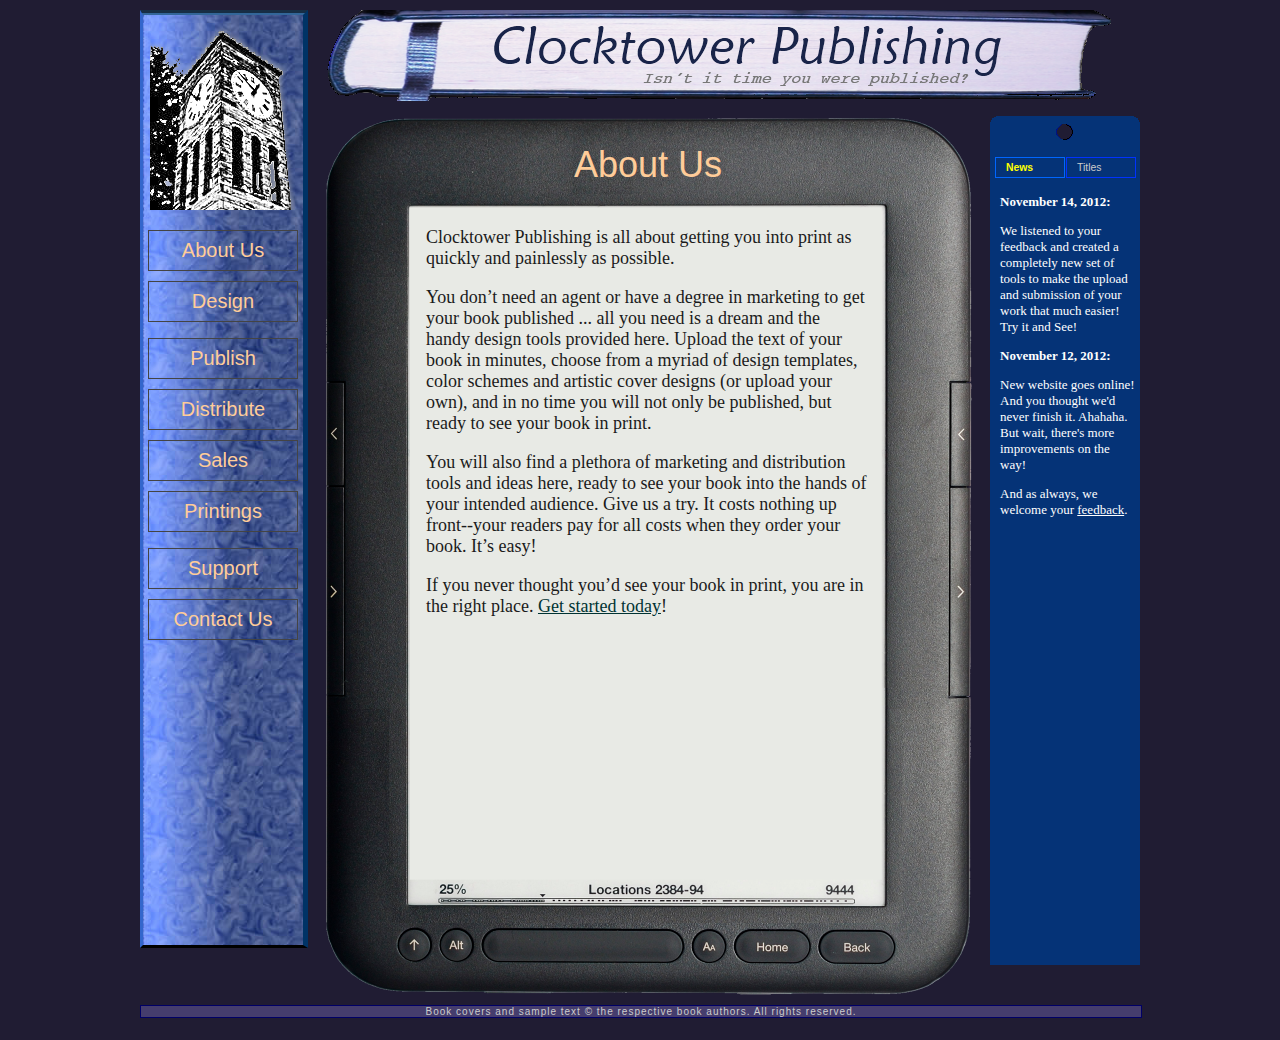
<file: index.html>
<!DOCTYPE html PUBLIC "-//W3C//DTD XHTML 1.0 Transitional//EN" "http://www.w3.org/TR/xhtml1/DTD/xhtml1-transitional.dtd">
<html xmlns="http://www.w3.org/1999/xhtml"><!-- InstanceBegin template="/Templates/site_template.dwt" codeOutsideHTMLIsLocked="false" -->
<head>
<meta http-equiv="Content-Type" content="text/html; charset=utf-8" />
<!-- InstanceBeginEditable name="doctitle" -->
<title>Clocktower Publishing</title>
<!-- InstanceEndEditable -->
<style type="text/css">
</style>
<link href="styles.css" rel="stylesheet" type="text/css" />
<link href="SpryAssets/SpryTabbedPanels.css" rel="stylesheet" type="text/css" />
<!-- InstanceBeginEditable name="head" -->
<!-- InstanceEndEditable -->
<script src="SpryAssets/SpryTabbedPanels.js" type="text/javascript"></script>
</head>

<body>
<div id="container">
  <div id="navigator">
    <div id="logo"><a href="index.html"></a></div>
  
    <ul>
      <li><a href="index.html">About Us</a></li>
      <li><a href="design.html">Design</a></li>
    </ul>
    <ul>
      <li><a href="#">Publish</a></li>
      <li><a href="#">Distribute</a></li>
      <li><a href="#">Sales</a></li>
      <li><a href="#">Printings</a></li>
    </ul>
    <ul>
      <li><a href="#">Support</a></li>
      <li><a href="#">Contact Us</a></li>
    </ul>
  </div>
  <div id="header"></div>
  <div id="contentcontainer">
    <div id="contentheader"><!-- InstanceBeginEditable name="ContentTitle" -->About Us<!-- InstanceEndEditable --></div>
  <div id="content"><!-- InstanceBeginEditable name="ContentText" -->
  <p>Clocktower Publishing is all about getting you into print as quickly and painlessly as possible.</p>
  <p>You don’t need an agent or have a degree in marketing to get your book published ... all you need is a dream and the handy design tools provided here. Upload the text of your book in minutes, choose from a myriad of design templates, color schemes and artistic cover designs (or upload your own), and in no time you will not only be published, but ready to see your book in print.</p>
  <p>You will also find a plethora of marketing and distribution tools and ideas here, ready to see your book into the hands of your intended audience. Give us a try. It costs nothing up front--your readers pay for all costs when they order your book. It’s easy!</p>
  <p>If you never thought you’d see your book in print, you are in the right place. <a href="design.htm">Get started today</a>!</p>
  <!-- InstanceEndEditable --></div>
</div>
  <div id="gallery">
    <div id="gallery_title"></div>
    <div id="gallerycontent">
      <div id="SidebarTabs" class="TabbedPanels">
        <ul class="TabbedPanelsTabGroup">
          <li class="TabbedPanelsTab" tabindex="0">News</li>
          <li class="TabbedPanelsTab" tabindex="0">Titles</li>
        </ul>
        <div class="TabbedPanelsContentGroup">
          <div class="TabbedPanelsContent"><!-- InstanceBeginEditable name="SidebarNews" -->
            <p><strong>November 14, 2012:</strong></p>
            <p>We listened to your feedback and created a completely new set of tools to make the upload and submission of your work that much easier! Try it and See!</p>
            <p><strong>November 12, 2012:</strong></p>
            <p>New website goes online! And you thought we'd never finish it. Ahahaha. But wait, there's more improvements on the way!</p>
And as always, we welcome your <a href="#">feedback</a>. <!-- InstanceEndEditable --></div>
          <div class="TabbedPanelsContent"><!-- InstanceBeginEditable name="SidebarTitles" -->
            <p><img src="images/badcopbook.jpg" alt="Bad Cop No Donut book" width="100" height="125" class="book_thumb" /></p>
            <p><em>Bad Cop, No Donut</em> by R. King</p>
            <p><img src="images/darkchocbook.jpg" width="100" height="125" alt="Dark Chocolate book image" /></p>
            <p><em>Life is Like Dark Chocolate</em> <br />
              by Henri Nestlé</p>
            <p><img src="images/homereovbook.jpg" width="100" height="125" alt="Renovation book image" /></p>
            <p><em>Home Renovation for Desperate Situations</em> by Naomi Abrams (Norm Abram's illegitimate daughter)</p>
          <!-- InstanceEndEditable --></div>
        </div>
      </div>
      <p>&nbsp;</p>
    </div>
  </div>
  <!-- #BeginLibraryItem "/Library/Copyright.lbi" -->
  <div id="footer"><!-- #BeginLibraryItem "/Library/FooterNotice.lbi" -->Book covers and sample text &copy; the respective book authors. All rights reserved.<!-- #EndLibraryItem --></div>
<!-- #EndLibraryItem --> </div>
<script type="text/javascript">
var TabbedPanels1 = new Spry.Widget.TabbedPanels("SidebarTabs");
</script>
</body>
<!-- InstanceEnd --></html>
</file>
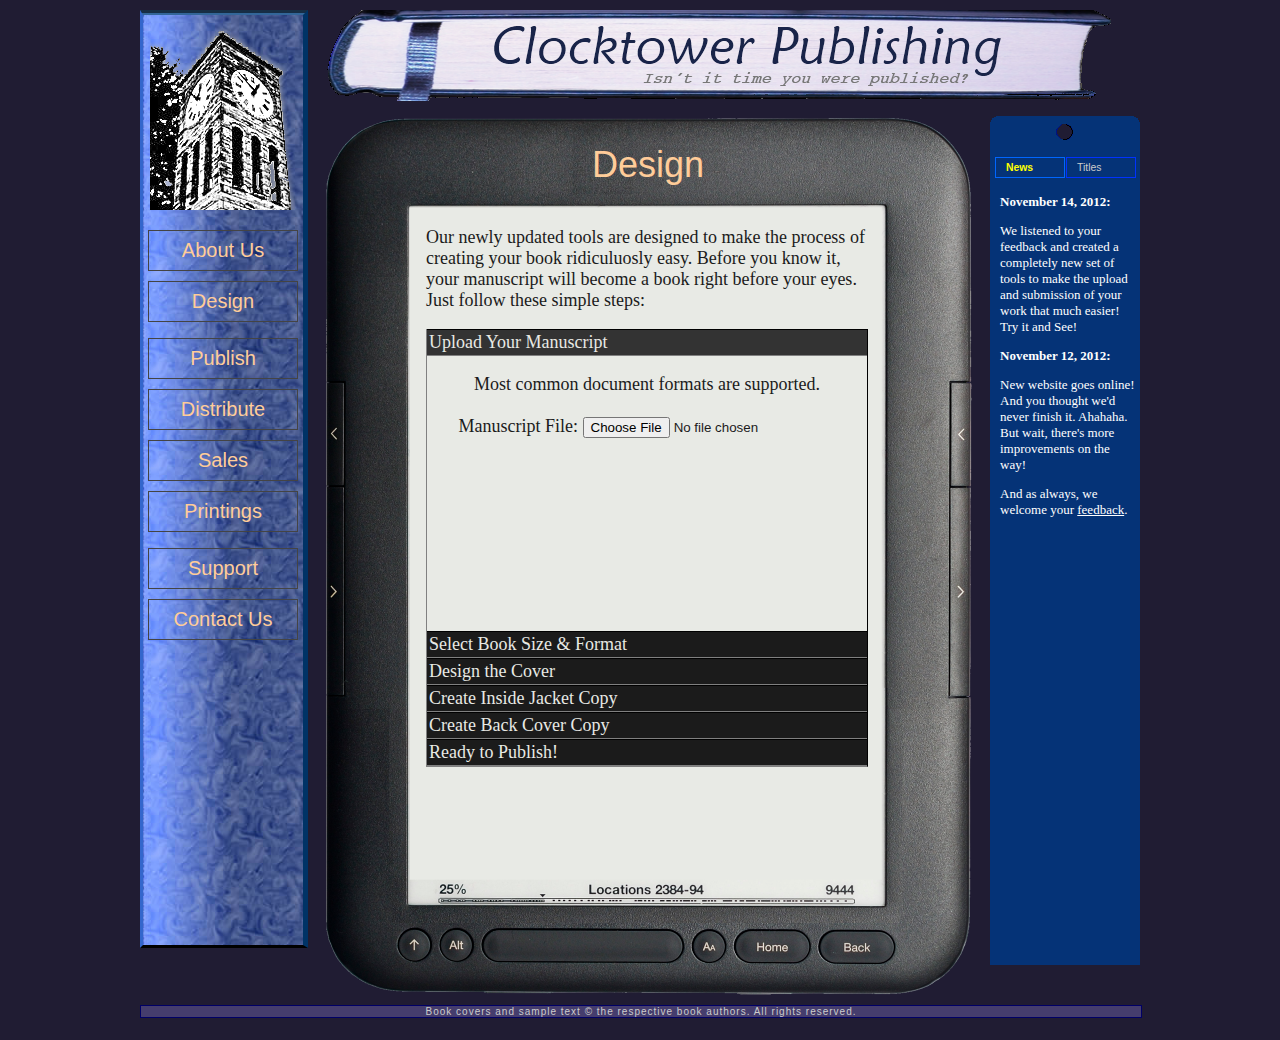
<file: design.html>
<!DOCTYPE html PUBLIC "-//W3C//DTD XHTML 1.0 Transitional//EN" "http://www.w3.org/TR/xhtml1/DTD/xhtml1-transitional.dtd">
<html xmlns="http://www.w3.org/1999/xhtml"><!-- InstanceBegin template="/Templates/site_template.dwt" codeOutsideHTMLIsLocked="false" -->
<head>
<meta http-equiv="Content-Type" content="text/html; charset=utf-8" />
<!-- InstanceBeginEditable name="doctitle" -->
<title>Clocktower Publishing</title>
<link href="SpryAssets/SpryAccordion.css" rel="stylesheet" type="text/css" />
<!-- InstanceEndEditable -->
<style type="text/css">
</style>
<link href="styles.css" rel="stylesheet" type="text/css" />
<link href="SpryAssets/SpryTabbedPanels.css" rel="stylesheet" type="text/css" />
<!-- InstanceBeginEditable name="head" -->
<script src="SpryAssets/SpryAccordion.js" type="text/javascript"></script>
<!-- InstanceEndEditable -->
<script src="SpryAssets/SpryTabbedPanels.js" type="text/javascript"></script>
</head>

<body>
<div id="container">
  <div id="navigator">
    <div id="logo"><a href="index.html"></a></div>
  
    <ul>
      <li><a href="index.html">About Us</a></li>
      <li><a href="design.html">Design</a></li>
    </ul>
    <ul>
      <li><a href="#">Publish</a></li>
      <li><a href="#">Distribute</a></li>
      <li><a href="#">Sales</a></li>
      <li><a href="#">Printings</a></li>
    </ul>
    <ul>
      <li><a href="#">Support</a></li>
      <li><a href="#">Contact Us</a></li>
    </ul>
  </div>
  <div id="header"></div>
  <div id="contentcontainer">
    <div id="contentheader"><!-- InstanceBeginEditable name="ContentTitle" -->Design<!-- InstanceEndEditable --></div>
  <div id="content"><!-- InstanceBeginEditable name="ContentText" -->
  <p>Our newly updated tools are designed to make the process of creating   your book ridiculuosly easy. Before you know it, your manuscript will   become a book right before your eyes. Just follow these simple steps: </p>
  <form id="form1" name="form1" method="post" action="">
    <div id="Accordion1" class="Accordion" tabindex="0">
        <div class="AccordionPanel">
          <div class="AccordionPanelTab">Upload Your Manuscript</div>
          <div class="AccordionPanelContent">
            <p>Most common document formats are supported. <br />
              <br />
              Manuscript File:
              <input name="ManuscriptUpload" type="file" id="ManuscriptUpload" size="30" maxlength="50" />
              <br />
              </p>
            </div>
          </div>
        <div class="AccordionPanel">
          <div class="AccordionPanelTab">Select Book Size &amp; Format</div>
          <div class="AccordionPanelContent">
            <table width="210">
              <tr>
                <td width="202"><label> Book Size:<br />
                  <input type="radio" name="SizeGroup" value="small" id="SizeGroup_0" />
                  Small (5 x 7)</label></td>
              </tr>
              <tr>
                <td><label>
                  <input type="radio" name="SizeGroup" value="medium" id="SizeGroup_1" />
                  Medium (6 x 8)</label></td>
              </tr>
              <tr>
                <td><label>
                  <input type="radio" name="SizeGroup" value="large" id="SizeGroup_2" />
                  Large (9 x 12)</label></td>
              </tr>
              <tr>
                <td><label>
                  <input type="radio" name="SizeGroup" value="square" id="SizeGroup_3" />
                  Square (10 x 10)</label></td>
              </tr>
            </table>
            <table width="212">
              <tr>
                <td width="204"><label>Book Format:<br />
                  <input type="radio" name="FormatGroup" value="soft" id="FormatGroup_0" />
                  SoftBound</label></td>
              </tr>
              <tr>
                <td><label>
                  <input type="radio" name="FormatGroup" value="hard" id="FormatGroup_1" />
                  Hardbound</label></td>
              </tr>
            </table>
          </div>
          </div>
        <div class="AccordionPanel">
          <div class="AccordionPanelTab">Design the Cover</div>
          <div class="AccordionPanelContent">
            <p>You can either use the Cover Art Design Tool:<br />
              <label>
                <input type="button" name="DesignCoverArtButton" id="DesignCoverArtButton" value="Use Cover Art Designer" />
              </label>
            </p>
            <p>Or upload your own cover art image:<br />
              <label>Cover Art Image File:
                <input name="CoverArtUpload" type="file" id="CoverArtUpload" size="25" maxlength="50" />
              </label>
            </p>
          </div>
          </div>
        <div class="AccordionPanel">
          <div class="AccordionPanelTab">Create Inside Jacket Copy</div>
          <div class="AccordionPanelContent">
            <p>Enter information to appear on the inside jacket.            </p>
            <p>Left side:
              <label><br />
                <textarea name="LeftJacketCopy" id="LeftJacketCopy" cols="50" rows="3"></textarea>
              </label>
              <br />
              Right side:
  <label><br />
    <textarea name="RightJacketCopy" id="RightJacketCopy" cols="50" rows="3"></textarea>
  </label>
          </p>
          </div>
          </div>
        <div class="AccordionPanel">
          <div class="AccordionPanelTab">Create Back Cover Copy</div>
          <div class="AccordionPanelContent">
            <p>Enter a description, testimonies, blurbs and any other text you would like to appear on the outside back cover:
              <label><br />
                <br />
                <textarea name="BackCoverTextArea" id="BackCoverTextArea" cols="50" rows="5"></textarea>
              </label>
            </p>
          </div>
          </div>
        <div class="AccordionPanel">
          <div class="AccordionPanelTab">Ready to Publish!</div>
          <div class="AccordionPanelContent">
            <p>
              <label><br />
                Click to submit your book design:
                  <input type="submit" name="PublishBook" id="PublishBook" value="Submit Design" />
                <br />
                <br />
                Click the Publish button to the left to view the finished product. If it needs tweaking you can return here any time. 
                If you like what you see, you can set the price and publish it for immediate printing.<br />
                <br />
              </label>Congratulations!</p>
          </div>
          </div>
      </div>
</form>
  <p>&nbsp;</p>
  <!-- InstanceEndEditable --></div>
</div>
  <div id="gallery">
    <div id="gallery_title"></div>
    <div id="gallerycontent">
      <div id="SidebarTabs" class="TabbedPanels">
        <ul class="TabbedPanelsTabGroup">
          <li class="TabbedPanelsTab" tabindex="0">News</li>
          <li class="TabbedPanelsTab" tabindex="0">Titles</li>
        </ul>
        <div class="TabbedPanelsContentGroup">
          <div class="TabbedPanelsContent"><!-- InstanceBeginEditable name="SidebarNews" -->
            <p><strong>November 14, 2012:</strong></p>
            <p>We listened to your feedback and created a completely new set of tools to make the upload and submission of your work that much easier! Try it and See!</p>
            <p><strong>November 12, 2012:</strong></p>
            <p>New website goes online! And you thought we'd never finish it. Ahahaha. But wait, there's more improvements on the way!</p>
And as always, we welcome your <a href="#">feedback</a>. <!-- InstanceEndEditable --></div>
          <div class="TabbedPanelsContent"><!-- InstanceBeginEditable name="SidebarTitles" -->
            <p><img src="images/badcopbook.jpg" alt="Bad Cop No Donut book" width="100" height="125" class="book_thumb" /></p>
            <p><em>Bad Cop, No Donut</em> by R. King</p>
            <p><img src="images/darkchocbook.jpg" width="100" height="125" alt="Dark Chocolate book image" /></p>
            <p><em>Life is Like Dark Chocolate</em> <br />
              by Henri Nestlé</p>
            <p><img src="images/homereovbook.jpg" width="100" height="125" alt="Renovation book image" /></p>
            <p><em>Home Renovation for Desperate Situations</em> by Naomi Abrams (Norm Abram's illegitimate daughter)</p>
            <script type="text/javascript">
var Accordion1 = new Spry.Widget.Accordion("Accordion1");
            </script>
          <!-- InstanceEndEditable --></div>
        </div>
      </div>
      <p>&nbsp;</p>
    </div>
  </div>
  <!-- #BeginLibraryItem "/Library/Copyright.lbi" -->
  <div id="footer"><!-- #BeginLibraryItem "/Library/FooterNotice.lbi" -->Book covers and sample text &copy; the respective book authors. All rights reserved.<!-- #EndLibraryItem --></div>
<!-- #EndLibraryItem --> </div>
<script type="text/javascript">
var TabbedPanels1 = new Spry.Widget.TabbedPanels("SidebarTabs");
</script>
</body>
<!-- InstanceEnd --></html>
</file>
<file: styles.css>
@charset "utf-8";
@import url("webfonts/Droid_Sans_Bold/stylesheet.css");

body {
	background-color: #201C33;
	margin-left: 0px;
	margin-top: 0px;
	margin-right: 0px;
	margin-bottom: 0px;
}
#container {
	background-color: #201C33;
	float: none;
	padding: 10px;
	width: 1000px;
	margin-top: 0px;
	margin-right: auto;
	margin-bottom: 0px;
	margin-left: auto;
	height: 1020px;
}
#header {
	float: left;
	width: 790px;
	position: relative;
	left: 0px;
	top: 0px;
	background-image: url(images/banner.png);
	background-repeat: no-repeat;
	height: 91px;
	margin-top: 0px;
	margin-right: 0px;
	margin-bottom: 15px;
	margin-left: 15px;
}
#subheader {
	font-family: "Maiandra GD", "Lucida Sans Unicode", sans-serif;
	font-size: 30px;
	font-style: oblique;
	color: #39F;
	text-align: center;
	margin-top: -10px;
	float: left;
	width: 800px;
	padding-bottom: 5px;
	position: relative;
	height: 65px;
}
#navigator {
	background-image: url(images/binder_bg.jpg);
	background-repeat: repeat-y;
	border-right-style: solid;
	border-left-style: solid;
	border-right-width: thick;
	border-left-width: medium;
	float: left;
	clear: none;
	border-right-color: #036;
	border-left-color: #3366CC;
	border-top-width: thick;
	border-bottom-width: medium;
	border-top-style: groove;
	border-bottom-style: solid;
	left: 0px;
	top: 0px;
	width: 160px;
	height: 930px;
	margin: 0px;
	border-top-color: #369;
	border-bottom-color: #000;
}
#navigator #logo a {
	border: 0px;
	display: block;
	margin-top: 10px;
	margin-left: 7px;
	height: 185px;
	width: 151px;
	margin-bottom: 20px;
	background-image: url(images/logo_normal.png);
	background-repeat: no-repeat;
	-webkit-transition: all 2s ease .2s;
	-moz-transition: all 2s ease .2s;
	-ms-transition: all 2s ease .2s;
	-o-transition: all 2s ease .2s;
	transition: all 2s ease .2s;
}
#navigator #logo a:hover {
	background-image: url(images/logo_hover.png);
	-webkit-transition: all 2s ease .2s;
	-moz-transition: all 2s ease .2s;
	-ms-transition: all 2s ease .2s;
	-o-transition: all 2s ease .2s;
	transition: all 2s ease .2s;
}
#navigator ul {
	margin-top: 5px;
	margin-left: -40px;
}
#navigator ul li {
	float: none;
	list-style-type: none;
	margin-top: 10px;
	margin-left: 5px;
	margin-right: 5px;
	border-radius: 10;
}
#navigator ul li a {
	text-decoration: none;
	color: #FC9;
	font-weight: normal;
	font-size: 20px;
	font-family: "Maiandra GD", "Lucida Sans Unicode", sans-serif;
	font-style: normal;
	text-align: center;
	padding-top: 8px;
	padding-left: 20px;
	padding-right: 20px;
	padding-bottom: 8px;
	display: block;
	border: thin solid #444;
	border-radius: 10;
}
#navigator ul li a:hover {
	border-color: #FFF;
	color: #FFF;
}
#contentheader {
	font-family: "Maiandra GD", "Lucida Sans Unicode", sans-serif;
	font-size: 36px;
	font-style: normal;
	color: #FC9;
	float: none;
	width: 650px;
	border-radius: 11px;
	text-align: center;
	position: relative;
	font-variant: normal;
	text-transform: capitalize;
	font-weight: normal;
	height: 60px;
	margin: 0px;
	padding-top: 28px;
}
#content {
	font-family: "Palatino Linotype", "Book Antiqua", Palatino, serif;
	font-size: 18px;
	font-style: normal;
	color: #1B1B1B;
	border-top-style: none;
	border-right-style: none;
	border-bottom-style: none;
	border-left-style: none;
	float: none;
	width: 442px;
	border-radius: 10px;
	text-align: left;
	position: relative;
	left: 88px;
	top: 5px;
	margin: 0px;
	padding-top: 0px;
	padding-right: 15px;
	padding-bottom: 15px;
	padding-left: 15px;
	height: 650px;
}
#contentcontainer {
	clear: none;
	float: left;
	width: 650px;
	background-image: url(images/content_bg.png);
	height: 879px;
	margin-top: 0px;
	margin-right: 0px;
	margin-bottom: 0px;
	margin-left: 15px;
}
#contentcontainer #content table tr td div a {
	color: #FFF;
	background-color: #333333;
	font-variant: normal;
	text-transform: none;
	text-decoration: none;
	border: thin solid #000;
	background-image: none;
	background-repeat: no-repeat;
	padding: 2px;
	margin: 2px;
	border-radius: 5;
}
#contentcontainer #content table {
	text-align: center;
}
#contentcontainer #content p a {
	font-family: "Palatino Linotype", "Book Antiqua", Palatino, serif;
	font-size: 18px;
	font-style: normal;
	color: #033;
	text-decoration: underline;
}
#gallery {
	text-align: center;
	float: right;
	width: 150px;
	white-space: normal;
	border-radius: 10;
	height: 873px;
	background-image: none;
	background-repeat: no-repeat;
	margin: 0px;
	clear: none;
	padding: 0px;
}
#gallery #gallery_title {
	height: 15px;
	width: 150px;
	padding-top: 10px;
	padding-right: 0px;
	padding-bottom: 0px;
	padding-left: 0px;
	float: none;
	text-align: center;
	font-family: "Maiandra GD", "Lucida Sans Unicode", sans-serif;
	font-size: 23px;
	font-style: normal;
	line-height: 20px;
	background-image: url(images/sidebar_top.gif);
	background-repeat: no-repeat;
	color: #FFF;
	margin: 0px;
}
#gallery #gallerycontent {
	background-image: url(images/sidebar_content.gif);
	background-repeat: repeat-y;
	width: 150px;
	font-family: "Palatino Linotype", "Book Antiqua", Palatino, serif;
	font-size: small;
	font-style: normal;
	color: #CCC;
	text-align: left;
	margin: 0px;
	padding: 5px;
	float: none;
	clear: none;
	vertical-align: top;
	height: 814px;
}
#gallery #gallerycontent a {
	font-size: small;
	color: #FFF;
}
#gallery p img {
	margin-top: 7px;
	margin-left: 20px;
}
#footer {
	background-color: #453D6D;
	margin-top: 10px;
	font-family: Verdana, Geneva, sans-serif;
	color: #CCC;
	font-size: 10px;
	clear: both;
	float: left;
	width: 100%;
	border: 1px solid #006;
	font-style: normal;
	text-align: center;
	letter-spacing: 1px;
}
</file>
<file: SpryAssets/SpryTabbedPanels.css>
@charset "UTF-8";

/* SpryTabbedPanels.css - version 0.6 - Spry Pre-Release 1.6.1 */

/* Copyright (c) 2006. Adobe Systems Incorporated. All rights reserved. */

/* Horizontal Tabbed Panels
 *
 * The default style for a TabbedPanels widget places all tab buttons
 * (left aligned) above the content panel.
 */

/* This is the selector for the main TabbedPanels container. For our
 * default style, this container does not contribute anything visually,
 * but it is floated left to make sure that any floating or clearing done
 * with any of its child elements are contained completely within the
 * TabbedPanels container, to minimize any impact or undesireable
 * interaction with other floated elements on the page that may be used
 * for layout.
 *
 * If you want to constrain the width of the TabbedPanels widget, set a
 * width on the TabbedPanels container. By default, the TabbedPanels widget
 * expands horizontally to fill up available space.
 *
 * The name of the class ("TabbedPanels") used in this selector is not
 * necessary to make the widget function. You can use any class name you
 * want to style the TabbedPanels container.
 */
.TabbedPanels {
	overflow: hidden;
	margin: 0px;
	padding: 0px;
	clear: none;
	width: 100%; /* IE Hack to force proper layout when preceded by a paragraph. (hasLayout Bug)*/
}

/* This is the selector for the TabGroup. The TabGroup container houses
 * all of the tab buttons for each tabbed panel in the widget. This container
 * does not contribute anything visually to the look of the widget for our
 * default style.
 *
 * The name of the class ("TabbedPanelsTabGroup") used in this selector is not
 * necessary to make the widget function. You can use any class name you
 * want to style the TabGroup container.
 */
.TabbedPanelsTabGroup {
	padding: 0px;
	margin-top: 10px;
	margin-right: 0px;
	margin-bottom: 0px;
	margin-left: 0px;
	left: 0px;
}

/* This is the selector for the TabbedPanelsTab. This container houses
 * the title for the panel. This is also the tab "button" that the user clicks
 * on to activate the corresponding content panel so that it appears on top
 * of the other tabbed panels contained in the widget.
 *
 * For our default style, each tab is positioned relatively 1 pixel down from
 * where it wold normally render. This allows each tab to overlap the content
 * panel that renders below it. Each tab is rendered with a 1 pixel bottom
 * border that has a color that matches the top border of the current content
 * panel. This gives the appearance that the tab is being drawn behind the
 * content panel.
 *
 * The name of the class ("TabbedPanelsTab") used in this selector is not
 * necessary to make the widget function. You can use any class name you want
 * to style this tab container.
 */
.TabbedPanelsTab {
	position: relative;
	top: 1px;
	float: left;
	background-color: #053377;
	list-style: none;
	-moz-user-select: none;
	-khtml-user-select: none;
	cursor: pointer;
	font-family: sans-serif;
	font-size: 0.8em;
	font-weight: normal;
	color: #CCCCCC;
	margin-top: 0px;
	margin-right: 1px;
	margin-bottom: 0px;
	margin-left: 0px;
	padding-top: 4px;
	padding-right: 10px;
	padding-bottom: 4px;
	padding-left: 10px;
	width: 48px;
	border-top-width: 1px;
	border-right-width: 1px;
	border-bottom-width: 1px;
	border-left-width: 1px;
	border-top-style: solid;
	border-right-style: solid;
	border-bottom-style: solid;
	border-left-style: solid;
	border-top-color: #03F;
	border-right-color: #03F;
	border-bottom-color: #03F;
	border-left-color: #03F;
}

/* This selector is an example of how to change the appearnce of a tab button
 * container as the mouse enters it. The class "TabbedPanelsTabHover" is
 * programatically added and removed from the tab element as the mouse enters
 * and exits the container.
 */
.TabbedPanelsTabHover {
	background-color: #003399;
}

/* This selector is an example of how to change the appearance of a tab button
 * container after the user has clicked on it to activate a content panel.
 * The class "TabbedPanelsTabSelected" is programatically added and removed
 * from the tab element as the user clicks on the tab button containers in
 * the widget.
 *
 * As mentioned above, for our default style, tab buttons are positioned
 * 1 pixel down from where it would normally render. When the tab button is
 * selected, we change its bottom border to match the background color of the
 * content panel so that it looks like the tab is part of the content panel.
 */
.TabbedPanelsTabSelected {
	background-color: #053377;
	color: #FF0;
	font-weight: bold;
	border-bottom-width: 1px;
	border-bottom-style: solid;
	border-bottom-color: #06F;
	border-top-color: #06F;
	border-right-color: #06F;
	border-left-color: #06F;
}

/* This selector is an example of how to make a link inside of a tab button
 * look like normal text. Users may want to use links inside of a tab button
 * so that when it gets focus, the text *inside* the tab button gets a focus
 * ring around it, instead of the focus ring around the entire tab.
 */
.TabbedPanelsTab a {
	color: black;
	text-decoration: none;
}

/* This is the selector for the ContentGroup. The ContentGroup container houses
 * all of the content panels for each tabbed panel in the widget. For our
 * default style, this container provides the background color and borders that
 * surround the content.
 *
 * The name of the class ("TabbedPanelsContentGroup") used in this selector is
 * not necessary to make the widget function. You can use any class name you
 * want to style the ContentGroup container.
 */
.TabbedPanelsContentGroup {
	clear: both;
	background-color: #E8E9E4;
	margin-left: -5px;
	width: 150px;
	border: 0px solid #1B1B1B;
}

/* This is the selector for the Content panel. The Content panel holds the
 * content for a single tabbed panel. For our default style, this container
 * provides some padding, so that the content is not pushed up against the
 * widget borders.
 *
 * The name of the class ("TabbedPanelsContent") used in this selector is
 * not necessary to make the widget function. You can use any class name you
 * want to style the Content container.
 */
.TabbedPanelsContent {
	overflow: hidden;
	background-color: #053377;
	color: #FFF;
	padding-top: 4px;
	padding-right: 4px;
	padding-bottom: 4px;
	padding-left: 10px;
}

/* This selector is an example of how to change the appearnce of the currently
 * active container panel. The class "TabbedPanelsContentVisible" is
 * programatically added and removed from the content element as the panel
 * is activated/deactivated.
 */
.TabbedPanelsContentVisible {
}

/* Vertical Tabbed Panels
 *
 * The following rules override some of the default rules above so that the
 * TabbedPanels widget renders with its tab buttons along the left side of
 * the currently active content panel.
 *
 * With the rules defined below, the only change that will have to be made
 * to switch a horizontal tabbed panels widget to a vertical tabbed panels
 * widget, is to use the "VTabbedPanels" class on the top-level widget
 * container element, instead of "TabbedPanels".
 */

.VTabbedPanels {
	overflow: hidden;
	zoom: 1;
}

/* This selector floats the TabGroup so that the tab buttons it contains
 * render to the left of the active content panel. A border is drawn around
 * the group container to make it look like a list container.
 */
.VTabbedPanels .TabbedPanelsTabGroup {
	float: left;
	width: 10em;
	height: 20em;
	background-color: #EEE;
	position: relative;
	border-top: solid 1px #999;
	border-right: solid 1px #999;
	border-left: solid 1px #CCC;
	border-bottom: solid 1px #CCC;
}

/* This selector disables the float property that is placed on each tab button
 * by the default TabbedPanelsTab selector rule above. It also draws a bottom
 * border for the tab. The tab button will get its left and right border from
 * the TabGroup, and its top border from the TabGroup or tab button above it.
 */
.VTabbedPanels .TabbedPanelsTab {
	float: none;
	margin: 0px;
	border-top: none;
	border-left: none;
	border-right: none;
}

/* This selector disables the float property that is placed on each tab button
 * by the default TabbedPanelsTab selector rule above. It also draws a bottom
 * border for the tab. The tab button will get its left and right border from
 * the TabGroup, and its top border from the TabGroup or tab button above it.
 */
.VTabbedPanels .TabbedPanelsTabSelected {
	background-color: #053377;
	border-bottom-width: 1px;
	border-bottom-style: solid;
	border-bottom-color: #FFF;
}

/* This selector floats the content panels for the widget so that they
 * render to the right of the tabbed buttons.
 */
.VTabbedPanels .TabbedPanelsContentGroup {
	clear: none;
	float: left;
	padding: 0px;
	width: 30em;
	height: 20em;
}

/* Styles for Printing */
@media print {
.TabbedPanels {
	overflow: visible !important;
}
.TabbedPanelsContentGroup {
	display: block !important;
	overflow: visible !important;
	height: auto !important;
}
.TabbedPanelsContent {
	overflow: visible !important;
	display: block !important;
	clear:both !important;
}
.TabbedPanelsTab {
	 overflow: visible !important;
	 display: block !important;
	 clear:both !important;
}
}
</file>
<file: SpryAssets/SpryAccordion.css>
@charset "UTF-8";

/* SpryAccordion.css - version 0.5 - Spry Pre-Release 1.6.1 */

/* Copyright (c) 2006. Adobe Systems Incorporated. All rights reserved. */

/* This is the selector for the main Accordion container. For our default style,
 * we draw borders on the left, right, and bottom. The top border of the Accordion
 * will be rendered by the first AccordionPanelTab which never moves.
 *
 * If you want to constrain the width of the Accordion widget, set a width on
 * the Accordion container. By default, our accordion expands horizontally to fill
 * up available space.
 *
 * The name of the class ("Accordion") used in this selector is not necessary
 * to make the widget function. You can use any class name you want to style the
 * Accordion container.
 */
.Accordion {
	border-left: solid 1px gray;
	border-right: solid 1px black;
	border-bottom: solid 1px gray;
	overflow: hidden;
}

/* This is the selector for the AccordionPanel container which houses the
 * panel tab and a panel content area. It doesn't render visually, but we
 * make sure that it has zero margin and padding.
 *
 * The name of the class ("AccordionPanel") used in this selector is not necessary
 * to make the widget function. You can use any class name you want to style an
 * accordion panel container.
*/
.AccordionPanel {
	margin: 0px;
	padding: 0px;
}

/* This is the selector for the AccordionPanelTab. This container houses
 * the title for the panel. This is also the container that the user clicks
 * on to open a specific panel.
 *
 * The name of the class ("AccordionPanelTab") used in this selector is not necessary
 * to make the widget function. You can use any class name you want to style an
 * accordion panel tab container.
 *
 * NOTE:
 * This rule uses -moz-user-select and -khtml-user-select properties to prevent the
 * user from selecting the text in the AccordionPanelTab. These are proprietary browser
 * properties that only work in Mozilla based browsers (like FireFox) and KHTML based
 * browsers (like Safari), so they will not pass W3C validation. If you want your documents to
 * validate, and don't care if the user can select the text within an AccordionPanelTab,
 * you can safely remove those properties without affecting the functionality of the widget.
 */
.AccordionPanelTab {
	background-color: #1B1B1B;
	border-top: solid 1px black;
	border-bottom: solid 1px gray;
	margin: 0px;
	padding: 2px;
	cursor: pointer;
	-moz-user-select: none;
	-khtml-user-select: none;
	color: #E8E9E4;
}

/* This is the selector for a Panel's Content area. It's important to note that
 * you should never put any padding on the panel's content area if you plan to
 * use the Accordions panel animations. Placing a non-zero padding on the content
 * area can cause the accordion to abruptly grow in height while the panels animate.
 *
 * Anyone who styles an Accordion *MUST* specify a height on the Accordion Panel
 * Content container.
 *
 * The name of the class ("AccordionPanelContent") used in this selector is not necessary
 * to make the widget function. You can use any class name you want to style an
 * accordion panel content container.
 */
.AccordionPanelContent {
	overflow: auto;
	margin: 0px;
	padding: 0px;
	height: 275px;
	text-align: center;
}

/* This is an example of how to change the appearance of the panel tab that is
 * currently open. The class "AccordionPanelOpen" is programatically added and removed
 * from panels as the user clicks on the tabs within the Accordion.
 */
.AccordionPanelOpen .AccordionPanelTab {
	background-color: #333333;
}

/* This is an example of how to change the appearance of the panel tab as the
 * mouse hovers over it. The class "AccordionPanelTabHover" is programatically added
 * and removed from panel tab containers as the mouse enters and exits the tab container.
 */
.AccordionPanelTabHover {
	color: #FFFFFF;
	background-color: #333333;
}
.AccordionPanelOpen .AccordionPanelTabHover {
	color: #E8E9E4;
	background-color: #1B1B1B;
}

/* This is an example of how to change the appearance of all the panel tabs when the
 * Accordion has focus. The "AccordionFocused" class is programatically added and removed
 * whenever the Accordion gains or loses keyboard focus.
 */
.AccordionFocused .AccordionPanelTab {

}

/* This is an example of how to change the appearance of the panel tab that is
 * currently open when the Accordion has focus.
 */
.AccordionFocused .AccordionPanelOpen .AccordionPanelTab {
	background-color: #333333;
	color: #FFF;
}
/* Rules for Printing */

@media print {

  .Accordion {
  overflow: visible !important;
  }
  
  .AccordionPanelContent {
	display: block !important;
	overflow: visible !important;
	height: auto !important;
	text-align: center;
  }
}
#container #contentcontainer #content #form1 #Accordion1 .AccordionPanel.AccordionPanelOpen .AccordionPanelContent table {
	float: left;
	width: 50%;
}
</file>
